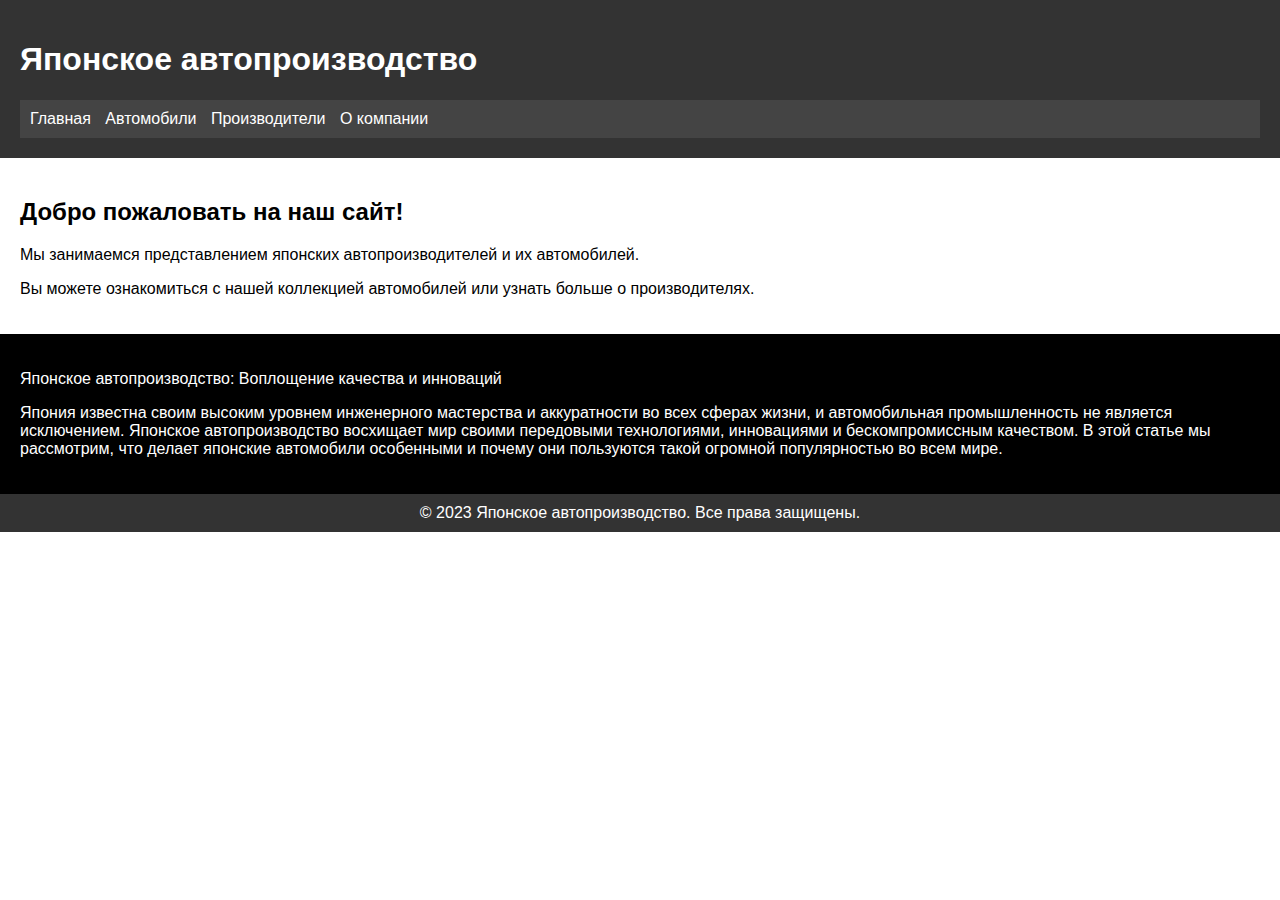
<file: images/index.html>
<!DOCTYPE html>
<html>
<head>
    <title>Японское автопроизводство</title>
    <link rel="stylesheet" type="text/css" href="../css/style.css">
</head>
<body>
    <header>
            <h1>Японское автопроизводство</h1>
        <nav>
            <ul>
                <li><a href="index.html">Главная</a></li>
                <li><a href="cars.html">Автомобили</a></li>
                <li><a href="manufacturers.html">Производители</a></li>
                <li><a href="about.html">О компании</a></li>
            </ul>
        </nav>
    </header>

    <section>
        <h2>Добро пожаловать на наш сайт!</h2>
        <p>Мы занимаемся представлением японских автопроизводителей и их автомобилей.</p>
        <p>Вы можете ознакомиться с нашей коллекцией автомобилей или узнать больше о производителях.</p>



    </section>

    <article>
            <p>Японское автопроизводство: Воплощение качества и инноваций</p>
            <p>Япония известна своим высоким уровнем инженерного мастерства и аккуратности во всех сферах жизни, и автомобильная промышленность не является исключением. Японское автопроизводство восхищает мир своими передовыми технологиями, инновациями и бескомпромиссным качеством. В этой статье мы рассмотрим, что делает японские автомобили особенными и почему они пользуются такой огромной популярностью во всем мире.</p>
    </article>

    <footer>
        &copy; 2023 Японское автопроизводство. Все права защищены.
    </footer>

</body>
</html>
</file>
<file: css/style.css>
body {
    margin: 0;
    padding: 0;
    font-family: Arial, sans-serif;
}

header {
    background-color: #333;
    color: #fff;
    padding: 20px;
}

nav {
    background-color: #444;
    color: #fff;
    padding: 10px;
}

nav ul {
    list-style-type: none;
    margin: 0;
    padding: 0;
}

nav ul li {
    display: inline;
    margin-right: 10px;
}

nav ul li a {
    color: #fff;
    text-decoration: none;
}

section {
    padding: 20px;
}
article {
    background-color: black ;
    color: white;
    padding: 20px;
}

footer {
    background-color: #333;
    color: #fff;
    text-align: center;
    padding: 10px;
}
</file>
